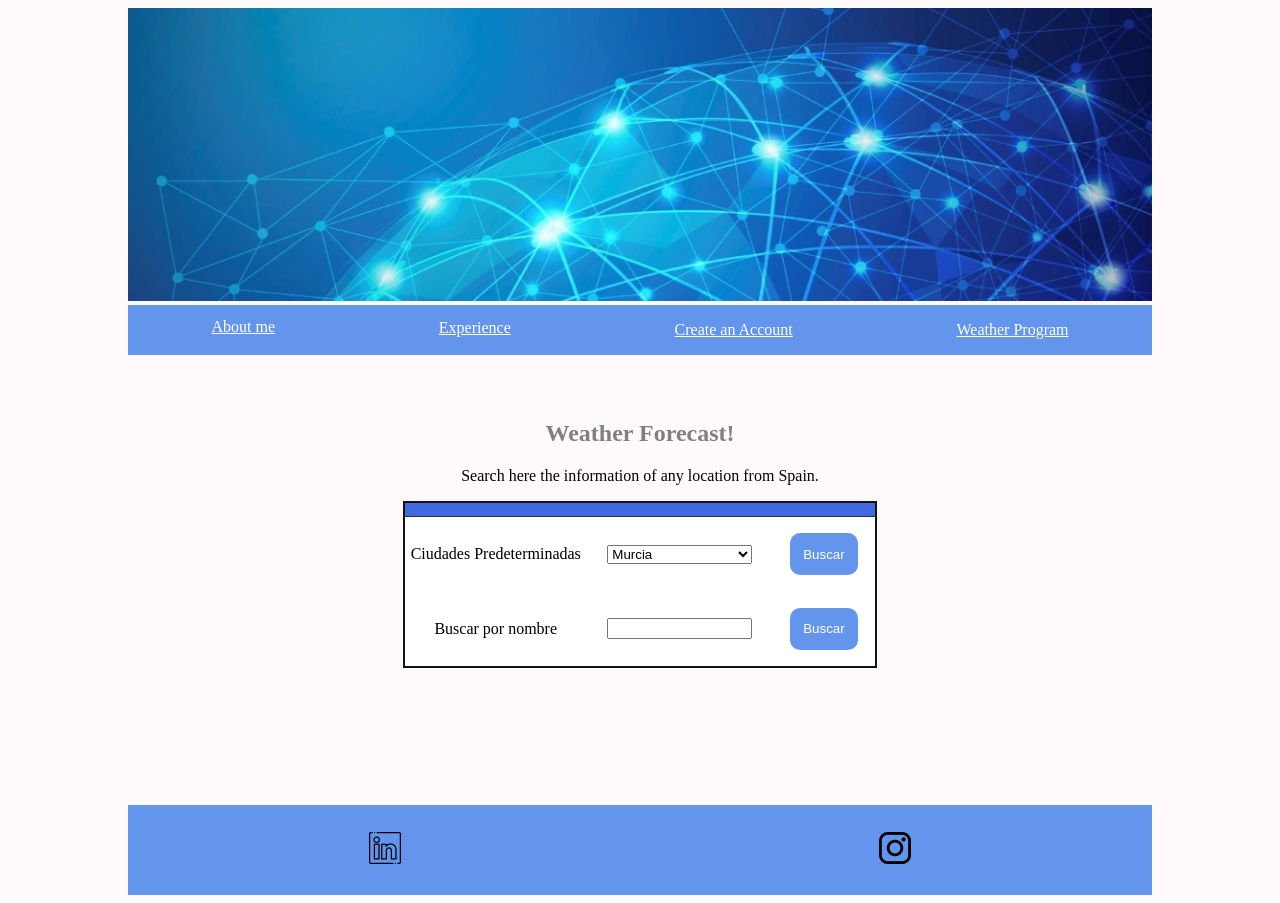
<file: target/classes/static/api.html>
<!DOCTYPE html>
<html lang="es">
<head>
	<link rel="stylesheet" href="./CSS/CSSstyle.css">
    <link rel="icon" type="image/jpg" href="./Images/lupaicono.png">


    <title>Weather API </title></head>

<body>


  <img src="./Images/Fondo.jpg" id="foto_inicio" width=100% height=100%> </img>

	<nav>
		<ul class= "menu">  <!-- UL= unordered list-->
			<li>   <!-- LI= list item-->
				<a href="./index.html">About me</a>  <!-- A= elemento ancla, enlace a otras localizaciones-->
			</li>
			<li>
				<a href="./Experience.html">Experience</a>
			</li>

			<li>
				<a href="./FormularioSignUp.html">Create an Account</a>
			</li>


			<li>
				<a href="./api.html">Weather Program</a>
			</li>
		</ul>
	</nav>
	

  <br>
  <br>


  <div id="div_weather">

	<h2>Weather Forecast!</h2>

	<p>Search here the information of any location from Spain.</p>

	<table id="table">
		<thead>
			<tr>
				<th class="dato_sin_bordes"> </th>
				<th class="dato_sin_bordes"> </th>
				<th class="dato_sin_bordes"></th>
			</tr>
		</thead>
		<tbody>
			<!--
			<p> Filtrar la busqueda por: </p>
				<tr>
					<td><label>Provincia</label></td>
					<td><input type="checkbox" id="prov_check"></input></td>
					<td><input type="text" id="prov_input"></td>
				</tr>

				<tr>
					<td><label>Tamaño de la poblacion</label></td>
					<td><input type="checkbox" id="pobl_check"></input></td>
					<td><input type="text" id="pobl_input"></td>
				</tr>

				<tr>
					<td><label>Nombre de la poblacion</label></td>
					<td><input type="checkbox" required="required" checked="checked" id="nom_check"></input></td>
					<td><input type="text" required="required" id="nom_input"></td>
				</tr>
			-->
				<tr>
				<td class="dato_sin_bordes"><label>Ciudades Predeterminadas</label></td>
					<td class="dato_sin_bordes">
						<select id="pred_selection">
							<!--<option id="option_madrid" value="Madridd">Madrid</option>-->
						</select>
					</td>
					<td class="dato_sin_bordes">					
						<button id="boton_buscar" onclick="buscar_tiempo()">Buscar</button>
					</td>
				</tr>


				<tr>
					<td class="dato_sin_bordes"><label>Buscar por nombre</label></td>
					<td class="dato_sin_bordes">
						<input id="localidad_partic" type="name" onkeydown="return /[a-z]/i.test(event.key)"> </input>
					</td>
					<td class="dato_sin_bordes">					
						<button id="boton_buscar" onclick="buscar_particular()">Buscar </button>
					</td>
				</tr>

		</tbody>
	</table>
	<br>

	<div id="lista_locations"></div>

<!--
	<div class="buttons-left-right">
		<button id="boton_prev" onclick="prev_day()">Dia anterior</button>
		<button id="boton_sig" onclick="next_day()">Dia siguiente</button>
	</div>	
-->
	<div id="contenedor"></div>


	<!--<p id="texto_skyview"></p>-->

	<br>
	<!-- <img id="weatherimage" src="https://www.7timer.info/bin/astro.php?lon=41.1&lat=-3.09&ac=0&lang=en&unit=metric&output=internal&tzshift=0"></img> -->

</div>


  <br>
  <br>
  <br>


	<footer>
		<ul class="menu">
			<li><a href="https://www.linkedin.com/in/javier-del-aguila-martos/" id="linkedin_logo"> <img src="./Images/linkedin_logo.png" width=7% height=auto></img> </a> </li>

			<li><a href="https://instagram.com/" id="insta_logo"> <img src="./Images/instagram_logo.png" width=7% height=auto></img> </a> </li>
		</ul>
	</footer>




</body>
	<script type="text/javascript" src="javascript_api.js"></script>
</html>
</file>
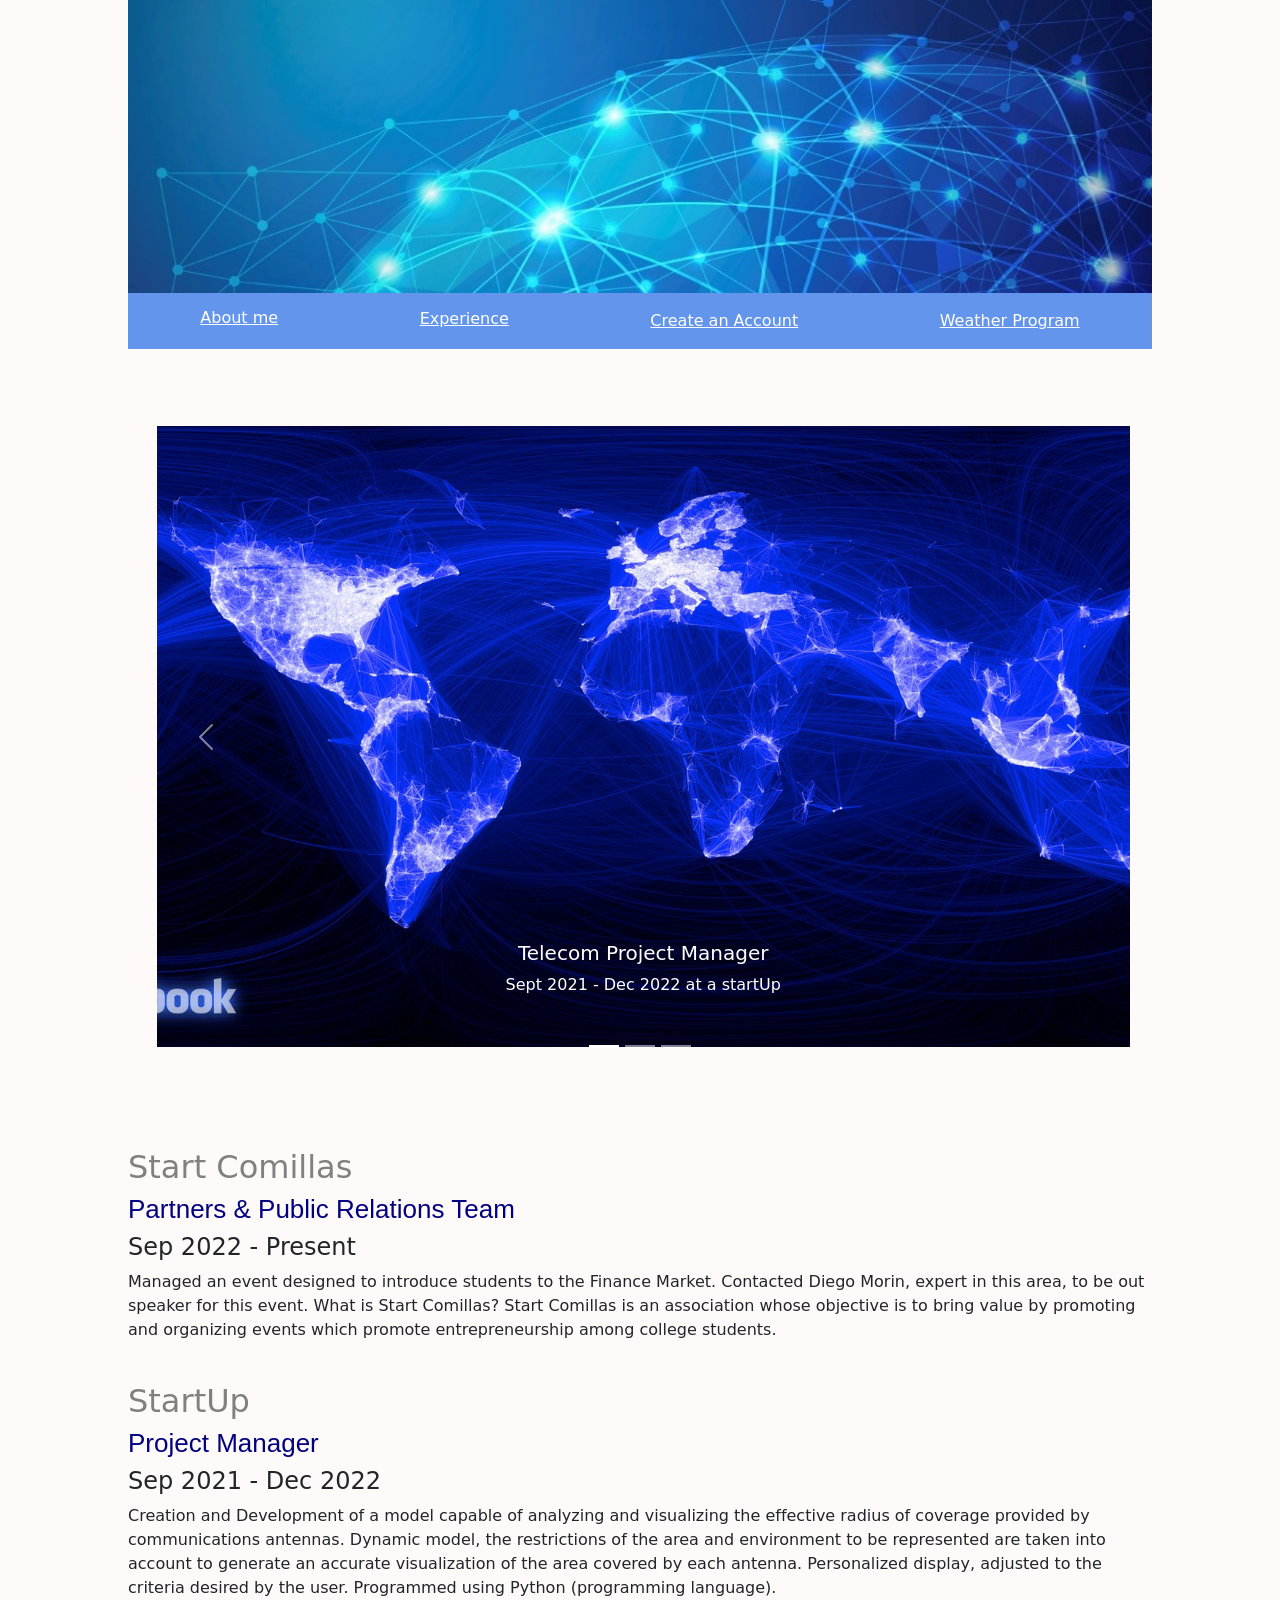
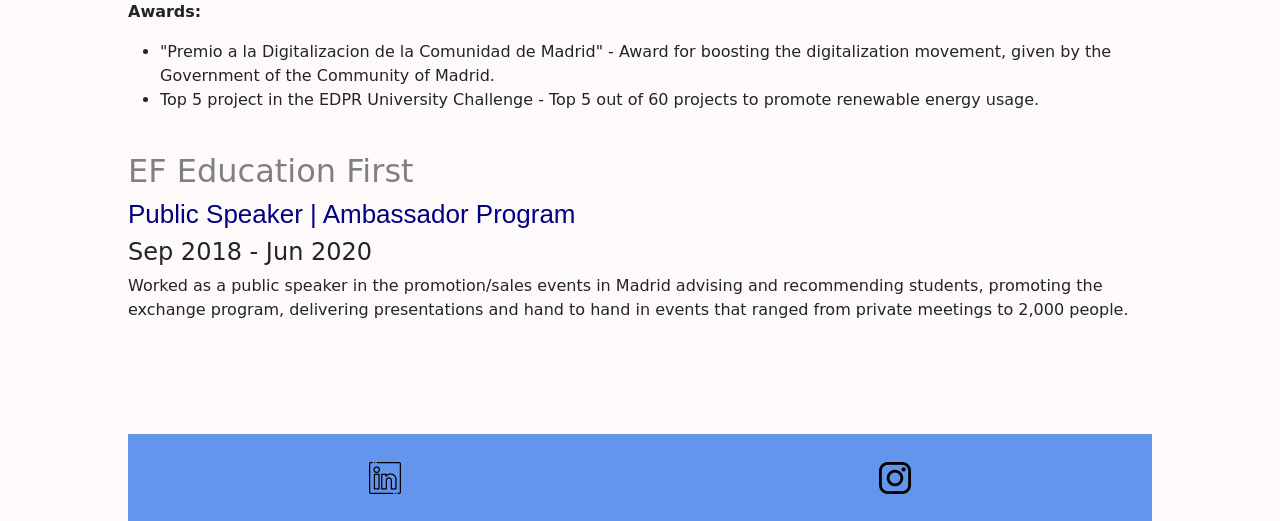
<file: target/classes/static/Experience.html>
<!DOCTYPE html>
<html lang="es">

  <head>
    <meta charset="utf-8">
    <meta name="viewport" content="width=device-width, initial-scale=1">
    <link href="https://cdn.jsdelivr.net/npm/bootstrap@5.3.0-alpha1/dist/css/bootstrap.min.css" rel="stylesheet">
    <link href="https://cdn.jsdelivr.net/npm/bootstrap-icons@1.10.3/font/bootstrap-icons.css" rel="stylesheet">
    <link href="https://cdn.jsdelivr.net/npm/bootstrap@5.0.2/dist/css/bootstrap.min.css" rel="stylesheet" integrity="sha384-EVSTQN3/azprG1Anm3QDgpJLIm9Nao0Yz1ztcQTwFspd3yD65VohhpuuCOmLASjC" crossorigin="anonymous">
    <script src="https://cdn.jsdelivr.net/npm/bootstrap@5.0.2/dist/js/bootstrap.bundle.min.js" integrity="sha384-MrcW6ZMFYlzcLA8Nl+NtUVF0sA7MsXsP1UyJoMp4YLEuNSfAP+JcXn/tWtIaxVXM" crossorigin="anonymous"></script>

	<link rel="stylesheet" href="./CSS/CSSstyle.css">
    <link rel="icon" type="image/jpg" href="./Images/lupaicono.png">

    <title>Experiencia </title>
  </head>



<body>

  <img src="./Images/Fondo.jpg" id="foto_inicio" width=100% height=100%> </img>

	<nav>
		<ul class= "menu">  <!-- UL= unordered list-->
			<li>   <!-- LI= list item-->
				<a href="./index.html">About me</a>  <!-- A= elemento ancla, enlace a otras localizaciones-->
			</li>
			<li>
				<a href="./Experience.html">Experience</a>
			</li>

			<li>
				<a href="./FormularioSignUp.html">Create an Account</a>
			</li>

      
      <li>
        <a href="./api.html">Weather Program</a>
      </li>
		</ul>
	</nav>
	


  <br>
  <br>


  <div id="carouselPhotos" class="carousel slide" data-bs-ride="carousel">
    <div class="carousel-indicators">
      <button type="button" data-bs-target="#carouselPhotos" data-bs-slide-to="0" class="active" aria-current="true" aria-label="Slide 1"></button>
      <button type="button" data-bs-target="#carouselPhotos" data-bs-slide-to="1" aria-label="Slide 2"></button>
      <button type="button" data-bs-target="#carouselPhotos" data-bs-slide-to="2" aria-label="Slide 3"></button>
    </div>
   <div class="carousel-inner">
      <div class="carousel-item">
        <img class="d-block w-100" src="./Images/EF.png" alt="First slide"> </img>
         <div class="carousel-caption d-none d-md-block">
          <h5>EF Public Speaker - Ambassador Program</h5>
          <p>Sept 2018-Jun2020</p>
         </div>
      </div>
      <div class="carousel-item active">
        <img class="d-block w-100" src="./Images/Telecom.jpg" alt="Second slide"> </img>
          <div class="carousel-caption d-none d-md-block">
          <h5>Telecom Project Manager</h5>
          <p>Sept 2021 - Dec 2022 at a startUp</p>
        </div>
      </div>
      <div class="carousel-item">
        <img class="d-block w-100" src="./Images/StartComillas.png" alt="Third slide"></img>
          <div class="carousel-caption d-none d-md-block">
          <h5>StartComillas Partners & Public Relations Team</h5>
          <p>Sept 2022 - Present</p>
        </div>
      </div>
    </div>
    <button class="carousel-control-prev" type="button" data-bs-target="#carouselPhotos" data-bs-slide="prev">
      <span class="carousel-control-prev-icon" aria-hidden="true"></span>
      <span class="visually-hidden">Previous</span>
    </button>
    <button class="carousel-control-next" type="button" data-bs-target="#carouselPhotos" data-bs-slide="next">
      <span class="carousel-control-next-icon" aria-hidden="true"></span>
      <span class="visually-hidden">Next</span>
    </button>
  </div>

  
  <br>
  <br>
  <br>

  <h2>Start Comillas</h2>
  <h3>Partners & Public Relations Team</h3>
  <h4>Sep 2022 - Present</h4>
  <p>Managed an event designed to introduce students to the Finance Market. 
Contacted Diego Morin, expert in this area, to be out speaker for this event.

What is Start Comillas?
Start Comillas is an association whose objective is to bring value by promoting and   organizing events which promote entrepreneurship among college students.</p>

	<br>

  <h2>StartUp</h2>
  <h3>Project Manager</h3>
  <h4>Sep 2021 - Dec 2022</h4>
  <p>Creation and Development of a model capable of analyzing and visualizing the effective radius of coverage provided by communications antennas.
Dynamic model, the restrictions of the area and environment to be represented are taken into account to generate an accurate visualization of the area covered by each antenna.
Personalized display, adjusted to the criteria desired by the user.
Programmed using Python (programming language).<br>
<strong>Awards:</strong>
<ul>
  <li>"Premio a la Digitalizacion de la Comunidad de Madrid" - Award for boosting the digitalization movement, given by the Government of the Community of Madrid.</li>

  <li>Top 5 project in the EDPR University Challenge - Top 5 out of 60 projects to promote renewable energy usage. </li>
</ul>
 </p>

	<br>


  <h2>EF Education First</h2>
  <h3>Public Speaker | Ambassador Program </h3>
  <h4>Sep 2018 - Jun 2020</h4>
  <p>Worked as a public speaker in the promotion/sales events in Madrid advising and recommending students, promoting the exchange program, delivering presentations and hand to hand in events that ranged from private meetings to 2,000 people.</p>


	<br>
	<br>
  <br>
  <br>




	<footer>
		<ul class="menu">
			<li><a href="https://www.linkedin.com/in/javier-del-aguila-martos/" id="linkedin_logo"> <img src="./Images/linkedin_logo.png" width=7% height=auto></img> </a> </li>

			<li><a href="https://instagram.com/" id="insta_logo"> <img src="./Images/instagram_logo.png" width=7% height=auto></img> </a> </li>
		</ul>
	</footer>

</body>

</html>
</file>
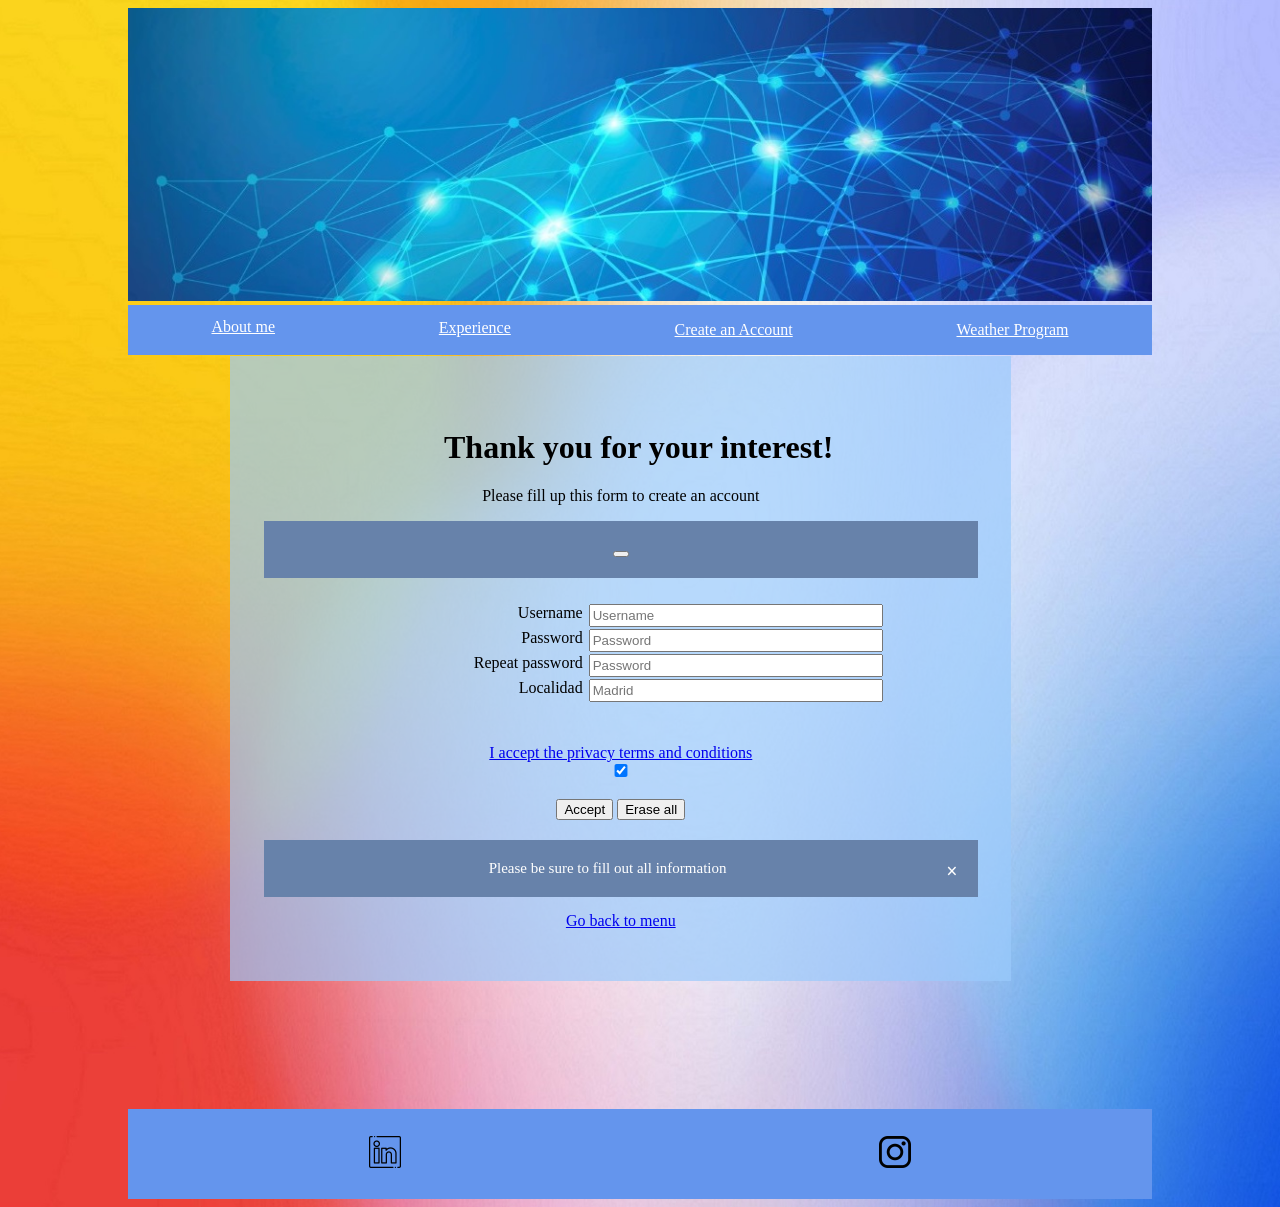
<file: target/classes/static/FormularioSignUp.html>
<!DOCTYPE html>
<html lang="es" xmlns:th="http://www.thymeleaf.org">

	<head>
		<title> Crear usuario</title>
		<link rel="icon" href="./Images/lupaicono.png">
		<link rel="stylesheet" href="./CSS/CSSstyle.css">
	</head>

	<body id="fondo_colorido">
<!--
	 style= "
		background-image: url(./Images/wallpaper_color_mix.jpg);   
		background-color: snow;
  		margin-left: 10%;
  		margin-right:10%;
"-->

		<img src="./Images/Fondo.jpg" id="foto_inicio" width=100% height=100%> </img>

		<nav>
			<ul class= "menu">  <!-- UL= unordered list-->
				<li>   <!-- LI= list item-->
					<a href="./index.html">About me</a>  <!-- A= elemento ancla, enlace a otras localizaciones-->
				</li>

				<li>
					<a href="./Experience.html">Experience</a>
				</li>

				<li>
					<a href="./FormularioSignUp.html">Create an Account</a>
				</li>

				
			<li>
				<a href="./api.html">Weather Program</a>
			</li>
			</ul>
		</nav>

		<div class="caja_traslucida">


			<h1>Thank you for your interest!</h1>
			<p>Please fill up this form to create an account</p>


			<div class="alert alert-success" role="alert" th:if="${message}">
		   <span th:text="${message}"></span>
		   <button aria-label="Close" class="btn-close" data-bs-dismiss="alert"
				   type="button"></button>
	   </div>
<!--
	   <div th:if="${message}" th:text="${message}" style="color: green"></div>
	   <div th:if="${param.message}">
		<p th:text="'Message: ' + ${param.message}">
		</div>

		<div th:if="${param.message}">
			<p th:text="${param.message}"></p>
		  </div>

	-->




			<form action="/user" method="post">
				<div class="grid3x2">
					<label for="username" class="label1" pattern="[a-zA-Z0-9]+" required>Username </label>
					<input class=input1 required="required" placeholder="Username" type="text" id="username" name="username">

					<label for="password" class="label2">Password </label>
					<input class=input2 required="required" placeholder="Password" type="password" id="password" name="password" onkeyup='check();'>

					
					<label for="password" class="label2">Repeat password </label>
					<input required="required" placeholder="Password" type="password" id="password_repeat" name="password_repeat" onkeyup='check();'>				
					<label for="localidad" class="label2" onkeydown="return /[a-z]/i.test(event.key)">Localidad </label>
					<input placeholder="Madrid" type="text" id="location" name="localidad">
<!--
					<label for="genero" class="label4">Gender: </label>
					<select class=input4 name="select">
						<option value="hombre">Male</option>
						<option value="mujer">Female</option>			
						<option value="otro">Other</option>   
					</select>	-->
				</div>
				<span id='message'></span>

				<br>
				<a for="disclaimer" href="https://www.aepd.es/es/politica-de-privacidad-y-aviso-legal">I accept the privacy terms and conditions</a>		
				<input required="required" type="checkbox" checked="checked" id="disclaimer" name="disclaimer">  
				<br><br>
				<button class="accept" focus="true" id="submit" type="submit">Accept </button>

				<button class="reset" id="reset" type="reset"> Erase all </button>
			</form>
			<br>

			<div class="alert">
				<span class="popup_close" onclick="this.parentElement.style.display='none';">&times;</span>
				Please be sure to fill out all information
			</div>

		<a href="./index.html"> Go back to menu </a>
		</div>




		<br>
		<br>
		<br>
		<br>


		<br>
		<br>
		<br>
		<br>

		<footer>
			<ul class="menu">
				<li><a href="https://www.linkedin.com/in/javier-del-aguila-martos/" id="linkedin_logo"> <img src="./Images/linkedin_logo.png" width=7% height=auto></img> </a> </li>

				<li><a href="https://instagram.com/" id="insta_logo"> <img src="./Images/instagram_logo.png" width=7% height=auto></img> </a> </li>
			</ul>
		</footer>

	</body>
	<script type="text/javascript" src="jsformulario.js"></script>

</html>
</file>
<file: target/classes/static/CSS/CSSstyle.css>
body {
  background-color: snow;
  /* Colores https://www.w3.org/wiki/CSS/Properties/color/keywords */
  margin-left: 10%;
  margin-right:10%;
}

body#fondo_colorido{
  background-color: snow;
  margin-left: 10%;
  margin-right:10%;
  background-image: url(../Images/wallpaper_color_mix.jpg);   
  background-position: center;
  background-repeat: no-repeat;
  background-size: cover;
}

#foto_inicio{
  margin-left: 0;
  margin-right: 0;
}


p{
	  margin-left: auto;
}

h1 {
  color: black; 
  margin-left: 5%;
}
 
h2 {
  color: gray;
}

h3{
  color:navy;
  text-align: left; 
  font: 26px sans-serif ;

}


table{
/* con esto movemos y modificamos el espacio donde va a estar nuestros datos de la tabla*/
	border: 2px solid rgb(20,20,20);
	border-collapse: collapse;
	margin-right: auto;
	margin-left: auto;
	background-color: white;
	text-align: center; 
}

thead{
	border: 1px solid rgb(50,50,50);
	border-collapse: collapse;
	text-align: center; 
	margin: 1em;
  padding: 0.2em;
  color:white;
	background-color: royalblue;
}

th{
  border: 1px solid rgb(50,50,50);
  border-collapse: collapse;
  text-align: center; 
  margin: 1em;
  padding: 0.4em;
  /*background-color: chocolate;*/
}

tbody{
  border: 1px solid rgb(50,50,50);
  border-collapse: collapse;
  text-align: center; 
  margin: 1em;
  padding: 0.2em;
  color:black;

  /*background-color: chocolate;*/
}

td{
  border: 1px solid rgb(50,50,50);
  border-collapse: collapse;
  text-align: center; 
  margin: 0.5em;
  padding: 0.2em;
}

tr.par{
  background-color: silver;
}
tr.impar{
  background-color: bisque;
}

div{
  padding: 0.5em;
  margin: 0.1em;
}



form{
  text-anchor: center;
}

input { 
    text-align: left; 
    width: 80%;
    height: 90%;
    margin: 2px;
    box-sizing: border-box;
}


label { 
    text-align: right; 
    width: 98%;
    height: 90%;
    margin: 2px;
    box-sizing: border-box;
}

select{
  width: 80%;
  height: 90%;
  margin: 2px;
  box-sizing: border-box;
}

div.caja_traslucida{
  background: rgba(155,203,252,0.7);
  display: inline-block;
  height:100%; width: 70%;
  margin-left: 10%;
  margin-right: 10%;
  padding: 2em;
  /*
  position: absolute;
  top: 40%;
  */
  justify-content: center;
  padding-bottom: 5%;
  padding-top:5%;
  text-align: center}

div.grid3x2{
  display: grid;
  grid-template-columns:1fr, 1fr;
  grid-template-areas: 
    "label1 input1"
    "label2 input2"
    "label3 input3"
    "label4 input4";
  padding:0.5em;
  margin:1em;
  text-align: center;
  /*background: rgba(255,255,255,0.1);*/
}

/*El mensaje de alerta */
.alert {
  padding: 20px;
  background-color: rgb(103,130,170); /* Azul marinero */
  color: white;
  margin-bottom: 15px;
  font-size: 15px;
}

/*La X para cerrar el mensaje de alerta*/
.popup_close {
  margin-left: 15px;
  color: white;
  font-weight: bold;
  float: right;
  font-size: 20px;
  cursor: pointer;
  transition: 0.3s;
}

.popup_close:hover {
  color: black;
}

.accept:hover{
  background: green;
  color:white;
}


.reset:hover{
  background: red;
  color:white;
}


#centro_izq{
  display: inline-block;
  height: 60%; width: 60%;
}

#centro_der{
  display: inline-block;
  height: 30%; width: 30%;
  padding: 2em;
}



.menu{
  display: flex; /* Asi creamos una barra */
  list-style: none;
  margin: 0;
  background: cornflowerblue;
  padding: 0.1em; /*Area  de relleno en los 4 lados de un elemento a la vez
  /* em cambia todos a la vez*/
  justify-content: center; /*centra las cajas del menu*/

}

.menu li{
  flex: auto;  /*flex-glox \ flex-shrink \ flex-basics */
  color:white;

}

.menu li:hover{  /*Modifica lo que ocurre cuando paso el cursor por encima*/
  background: royalblue;
}

.menu a{
  text-align: center;
  display: block;
  padding: 5%;
  color: white;
  user-select: none;
}

#div_weather{
 text-align: center;
}


button#boton_buscar{
  background-color: cornflowerblue;
  border-radius: 10px;
  margin:1em;
  padding:1em;
  color:white;
  border:1px navy;

}

button#boton_buscar:hover{
  background-color: navy;
  transition-duration: 1s;
  color:white;
}


.buttons-left-right{
  flex: auto;  /*flex-glox \ flex-shrink \ flex-basics */
  color:white;

  display: flex; /* Asi creamos una barra */
  list-style: none;
  margin: 0px;
  padding: 0.1em; /*Area  de relleno en los 4 lados de un elemento a la vez
  /* em cambia todos a la vez*/
  justify-content: center; /*centra las cajas del menu*/
}

.buttons-left-right button{
  text-align: center;
  display: block;
  padding: 1em;
  margin:0em;
  background-color: cornflowerblue;
  color:white;
  user-select: none;
  border:0px;
}

.buttons-left-right button:hover{
  background-color: navy;
  transition-duration: 1s;
  color:white;
}


.dato_sin_bordes{
  border:0px;
}



.boton_lista{
  padding:1px;
  background-color: snow;
  margin: 0.5px;
  /*border-color: cornflowerblue;*/
  border: 1px solid snow;
  border-bottom: 1px solid cornflowerblue;
}

.boton_lista:hover{
  color:cornflowerblue;
}


#lista_localidades{
  list-style-type: none;
}
</file>
